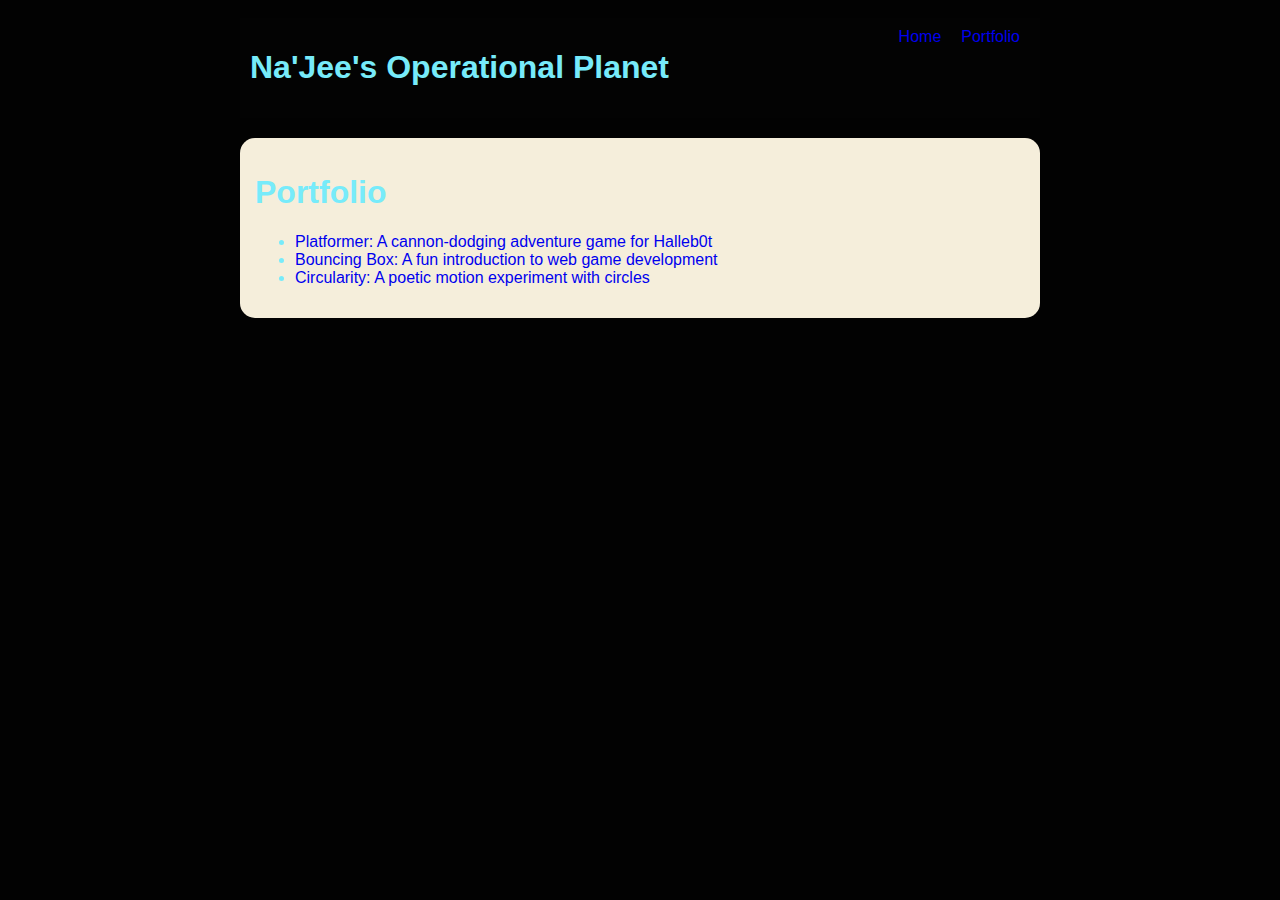
<file: portfolio.html>
<!DOCTYPE html>
<html>
  <head>
    <title>Na'Jee's first place</title>
    <link rel="stylesheet" href="style.css" />
  </head>

  <body>
    <!-- All content goes here -->
    <div id="all-contents">
      <nav>
        <h1>Na'Jee's Operational Planet</h1>
        <ul id="nav-ul">
          <li class="nav-li">
            <a href="index.html">Home</a>
          </li>
          <li class="nav-li">
            <a href="portfolio.html">Portfolio</a>
          </li>
        </ul>
      </nav>
      <main>
        <div class="content">
          <h1>Portfolio</h1>
          <ul id="portfolio">
            <li>
              <a href="fsd-projects/platformer/"
                >Platformer: A cannon-dodging adventure game for Halleb0t</a
              >
            </li>
            <li>
              <a href="fsd-projects/bouncing-box/"
                >Bouncing Box: A fun introduction to web game development</a
              >
            </li>
            <li>
              <a href="fsd-projects/circularity/"
                >Circularity: A poetic motion experiment with circles</a
              >
            </li>
          </ul>
        </div>
      </main>
    </div>
  </body>
</html>
</file>
<file: style.css>
body {
  background: rgb(2, 2, 2);
  color: rgb(119, 235, 250);
  padding: 10px;
  font-family: Arial, sans-serif;
}

#all-contents {
  max-width: 800px;
  margin: auto;
}

/* navigation menu */
nav {
  background: rgb(3, 3, 3);
  margin: 20 auto;
  display: flex;
  padding: 10px;
  justify-content: space-between;
}
border-radius:value; Uniform Rounded Cornes

h1 {
  display: flex;
  align-items: center;
  color: white;
  flex: 1;
  margin: 0;
}

#nav-ul {
  list-style-type: none;
  margin: 0;
  padding: 0;
  display: flex;
}

.nav-li {
  display: inline-block;
  padding: 0 10px;
}

a {
  text-decoration: none;
  color: #fffa500;
}

/* main container area beneath menu */
main { 
  border-radius: 15px;
  background: rgb(245, 238, 219);
  display: flex;
  margin-top: 20px;
}

.sidebar {
  margin-right: 25px;
  padding: 10px;
}

.sidebar-img {
  width: 200px;
}

.content {
  flex: 1;
  padding: 15px;
}

/* interests section styles */
#interests {
  border: 4px silver ridge;
  padding: 8px;
  margin-top: 20px;
}

h2,
h3 {
  margin: 0px;
}
</file>
